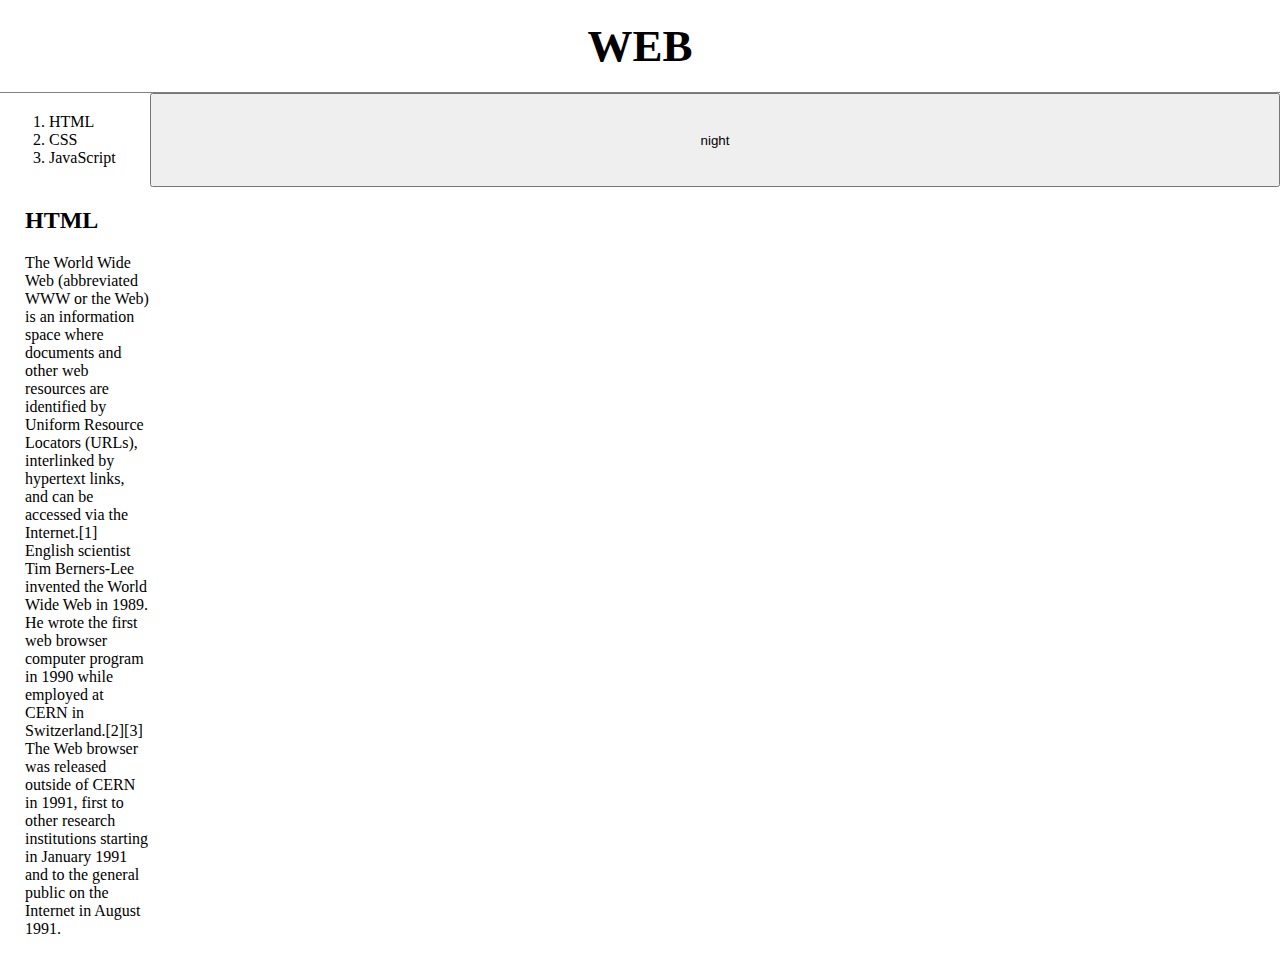
<file: index.html>
<!DOCTYPE html>
<html>
<head>
  <meta charset="utf-8">
  <title>WEB -1 html</title>
  <script src="https://ajax.googleapis.com/ajax/libs/jquery/3.6.0/jquery.min.js"></script>
  <script src = "color.js"></script>
  <link rel="stylesheet" href="style.css">
  </head>
  <body>
    <h1><a href="index.html">WEB</a></h1>
    <div id="grid">
    <ol>
      <li><a href="1.html">1. HTML</a></li>
      <li><a href="2.html">2. CSS</a></li>
      <li><a href="3,html">3. JavaScript</a></li>
    </ol>
    <input id="night_day" type="button" value="night"
    onclick="
    nightDayhandler(this);
    ">
    <div id="article">
    <h2>HTML</h2>
    <p>The World Wide Web (abbreviated WWW or the Web) is an information space where documents and other web resources are identified by Uniform Resource Locators (URLs), interlinked by hypertext links, and can be accessed via the Internet.[1] English scientist Tim Berners-Lee invented the World Wide Web in 1989. He wrote the first web browser computer program in 1990 while employed at CERN in Switzerland.[2][3] The Web browser was released outside of CERN in 1991, first to other research institutions starting in January 1991 and to the general public on the Internet in August 1991.
    </p>
    </div>
  </div>
  </body>
  </html>
</file>
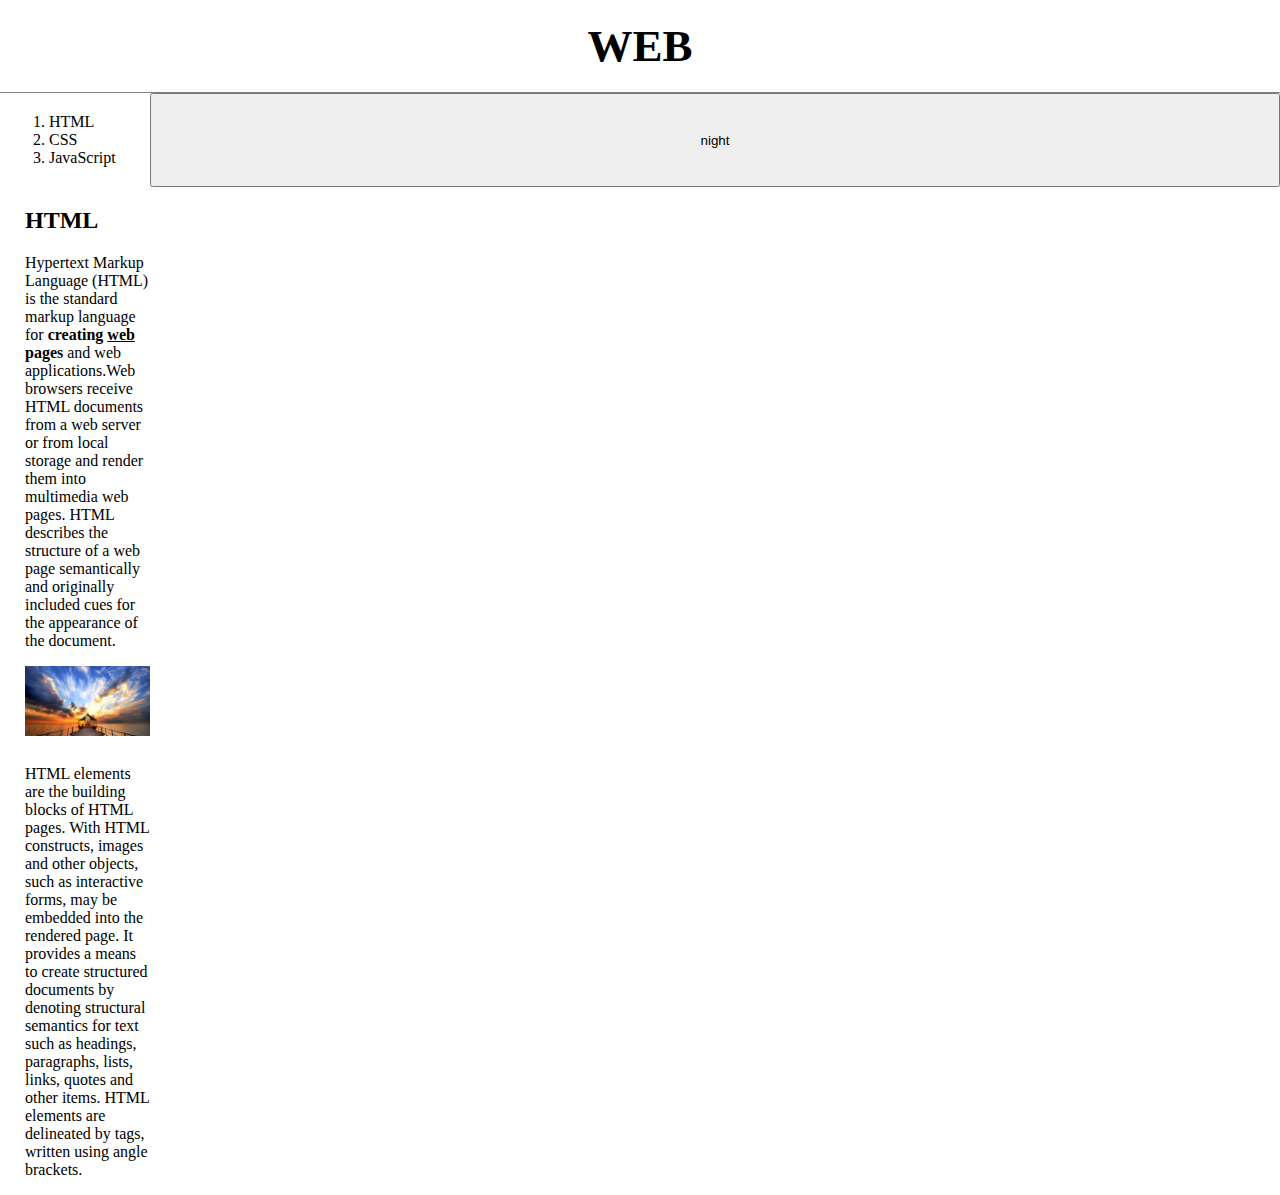
<file: 1.html>
<!DOCTYPE html>
<html>
<head>
  <meta charset="utf-8">
  <title>WEB -1 html</title>
  <script src="https://ajax.googleapis.com/ajax/libs/jquery/3.6.0/jquery.min.js"></script>
  <script src = "color.js"></script>
  <link rel="stylesheet" href="style.css">
  </head>
  <body>
    <h1><a href="index.html">WEB</a></h1>
    <div id="grid">
    <ol>
      <li><a href="1.html">1. HTML</a></li>
      <li><a href="2.html">2. CSS</a></li>
      <li><a href="3,html">3. JavaScript</a></li>
    </ol>
    <input id="night_day" type="button" value="night"
    onclick="
    nightDayhandler(this);
    ">
    <div id="article">
    <h2>HTML</h2>
    <p><a href="https://www.w3.org/TR/html5/" target="_blank" title="html5 speicification">Hypertext Markup Language (HTML)</a> is the standard markup language for <strong>creating <u>web</u> pages</strong> and web applications.Web browsers receive HTML documents from a web server or from local storage and render them into multimedia web pages. HTML describes the structure of a web page semantically and originally included cues for the appearance of the document.</p>
      <img src="coding.jpg" width="100%">
    <p style="margin-top:25px;">HTML elements are the building blocks of HTML pages. With HTML constructs, images and other objects, such as interactive forms, may be embedded into the rendered page. It provides a means to create structured documents by denoting structural semantics for text such as headings, paragraphs, lists, links, quotes and other items. HTML elements are delineated by tags, written using angle brackets.
    </p>
    </div>
  </div>
  </body>
  </html>
</file>
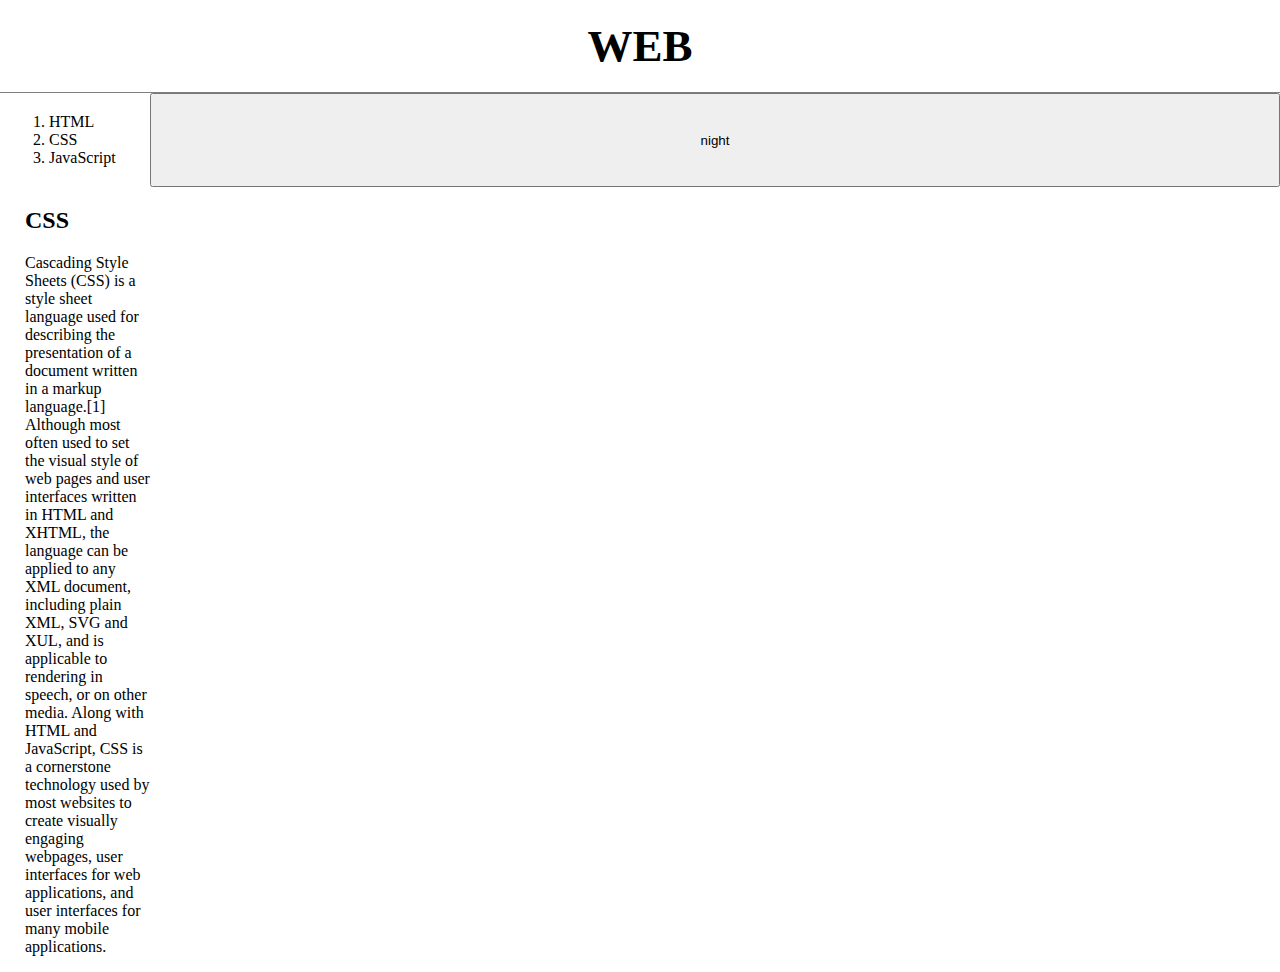
<file: 2.html>
<!doctype html>
<html>
<head>
  <title>WEB - CSS</title>
  <meta charset="utf-8">
  <script src="https://ajax.googleapis.com/ajax/libs/jquery/3.6.0/jquery.min.js"></script>
  <script src = "color.js"></script>
  <link rel="stylesheet" href="style.css">
  </head>
  <body>
    <h1><a href="index.html">WEB</a></h1>
    <div id="grid">
    <ol>
      <li><a href="1.html">1. HTML</a></li>
      <li><a href="2.html">2. CSS</a></li>
      <li><a href="3.html">3. JavaScript</a></li>
    </ol>
    <input id="night_day" type="button" value="night"
    onclick="
    nightDayhandler(this);
    ">
  <!--
    <ol>
      <li><a href="1.html"><font color="red">HTML</font></a></li>
      <li><a href="2.html"><font color="red">CSS</font></a></li>
      <li><a href="3.html"><font color="red">JavaScript</font></a></li>
    </ol>
  -->
  <div id="article">
   <h2>CSS</h2>
    <p>
      Cascading Style Sheets (CSS) is a style sheet language used for describing the presentation of a document written in a markup language.[1] Although most often used to set the visual style of web pages and user interfaces written in HTML and XHTML, the language can be applied to any XML document, including plain XML, SVG and XUL, and is applicable to rendering in speech, or on other media. Along with HTML and JavaScript, CSS is a cornerstone technology used by most websites to create visually engaging webpages, user interfaces for web applications, and user interfaces for many mobile applications.
    </p>
    </div>
  </div>
    </body>
    </html>
</file>
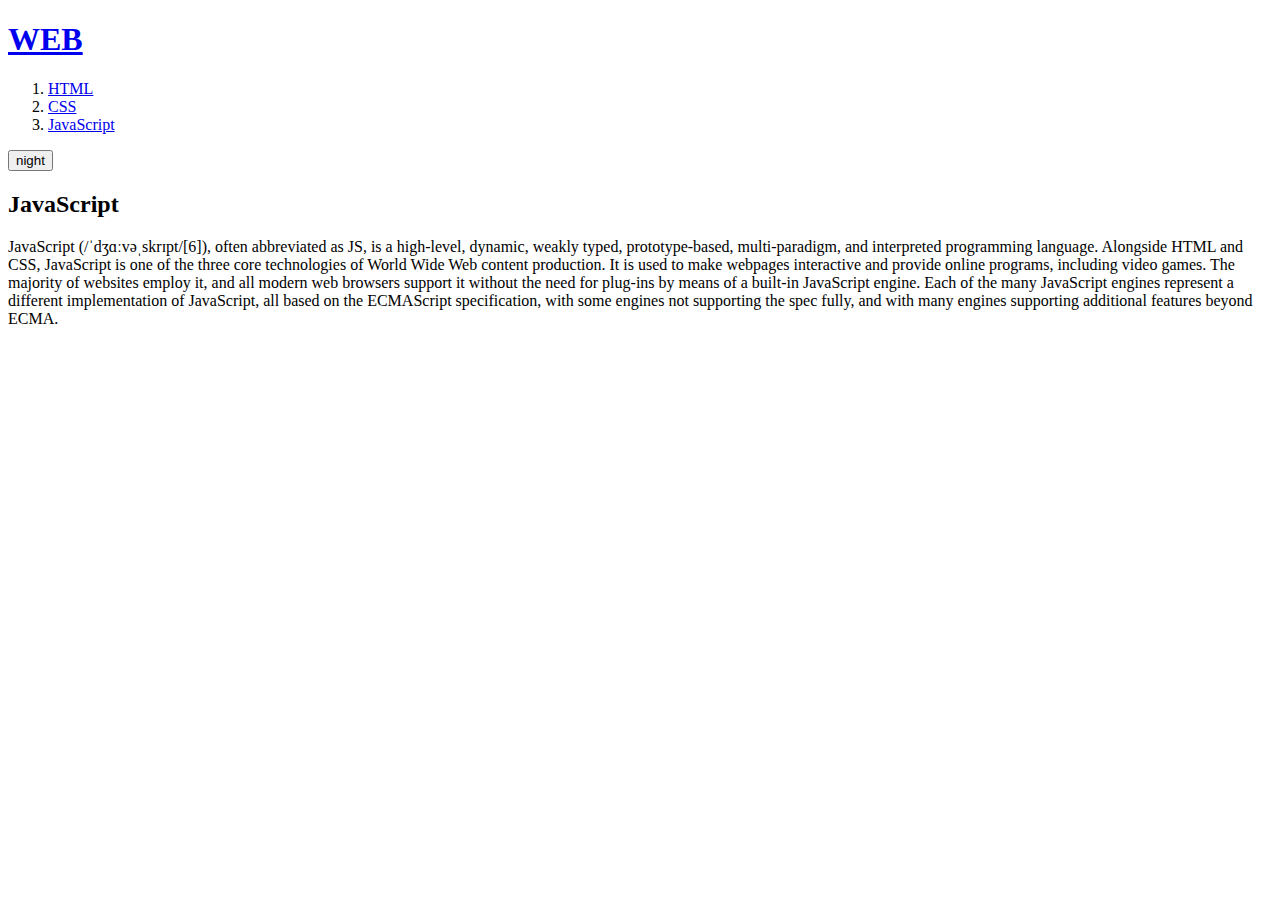
<file: 3.html>
<!doctype html>
<html>
<head>
  <title>WEB - JavaScript</title>
  <meta charset="utf-8">
  <script src="https://ajax.googleapis.com/ajax/libs/jquery/3.6.0/jquery.min.js"></script>
  <script src = "color.js"></script>
</head>
<body>
  <h1><a href="index.html">WEB</a></h1>
  <ol>
    <li><a href="1.html">HTML</a></li>
    <li><a href="2.html">CSS</a></li>
    <li><a href="3.html">JavaScript</a></li>
  </ol>
  <input id="night_day" type="button" value="night"
  onclick="
  nightDayhandler(this);
  ">
  <h2>JavaScript</h2>
  <p>
    JavaScript (/ˈdʒɑːvəˌskrɪpt/[6]), often abbreviated as JS, is a high-level, dynamic, weakly typed, prototype-based, multi-paradigm, and interpreted programming language. Alongside HTML and CSS, JavaScript is one of the three core technologies of World Wide Web content production. It is used to make webpages interactive and provide online programs, including video games. The majority of websites employ it, and all modern web browsers support it without the need for plug-ins by means of a built-in JavaScript engine. Each of the many JavaScript engines represent a different implementation of JavaScript, all based on the ECMAScript specification, with some engines not supporting the spec fully, and with many engines supporting additional features beyond ECMA.
  </p>
</body>
</html>
</file>
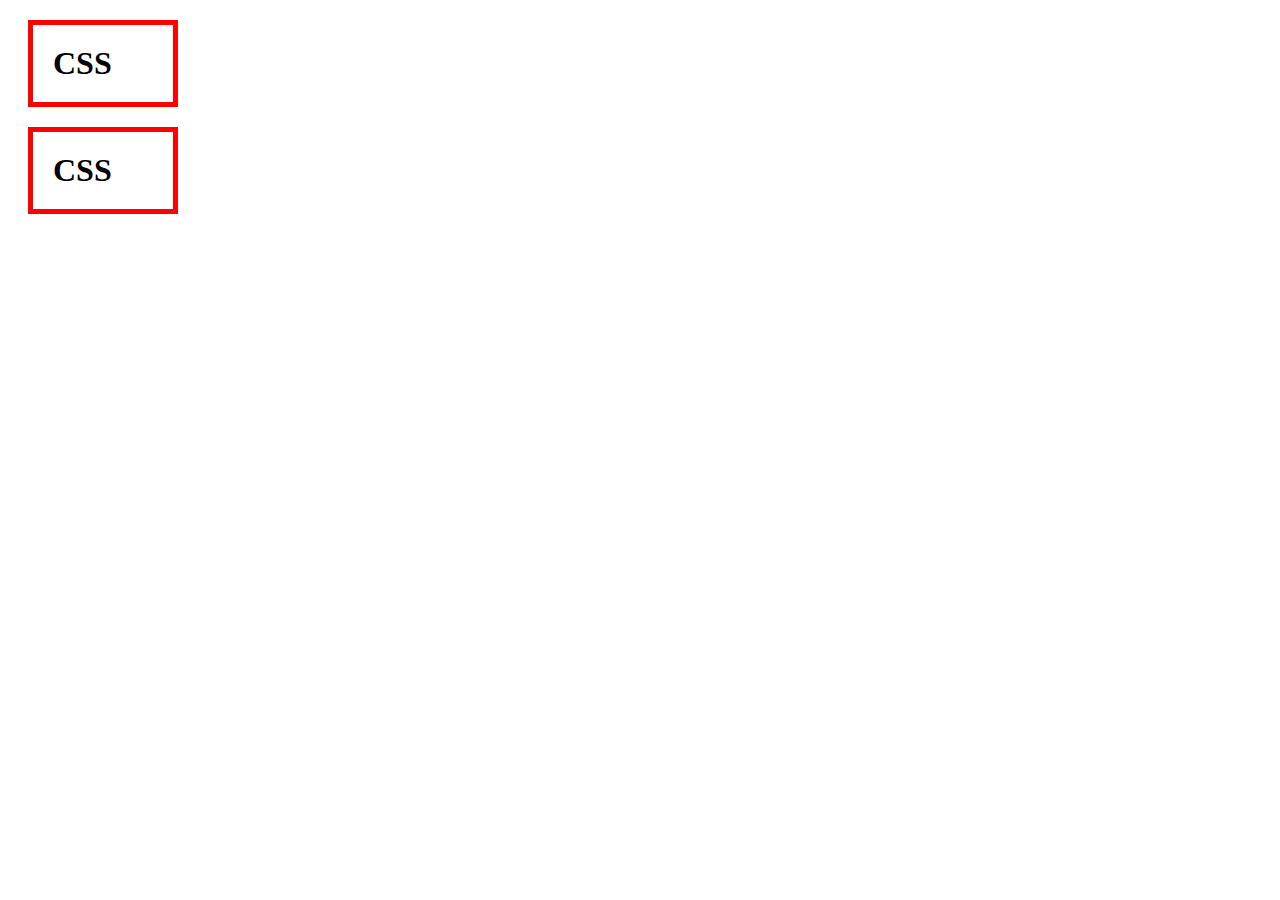
<file: box.html>
<!DOCTYPE html>
<html>
  <head>
    <meta charset="utf-8">
    <title></title>
    <style>
      h1{
        border: 5px solid red;
        padding: 20px;
        margin: 20px;
        display: block;
        width: 100px;
      }
    </style>
  </head>
  <body>
    <h1>CSS</h1>
    <h1>CSS</h1>
  </body>
</html>
</file>
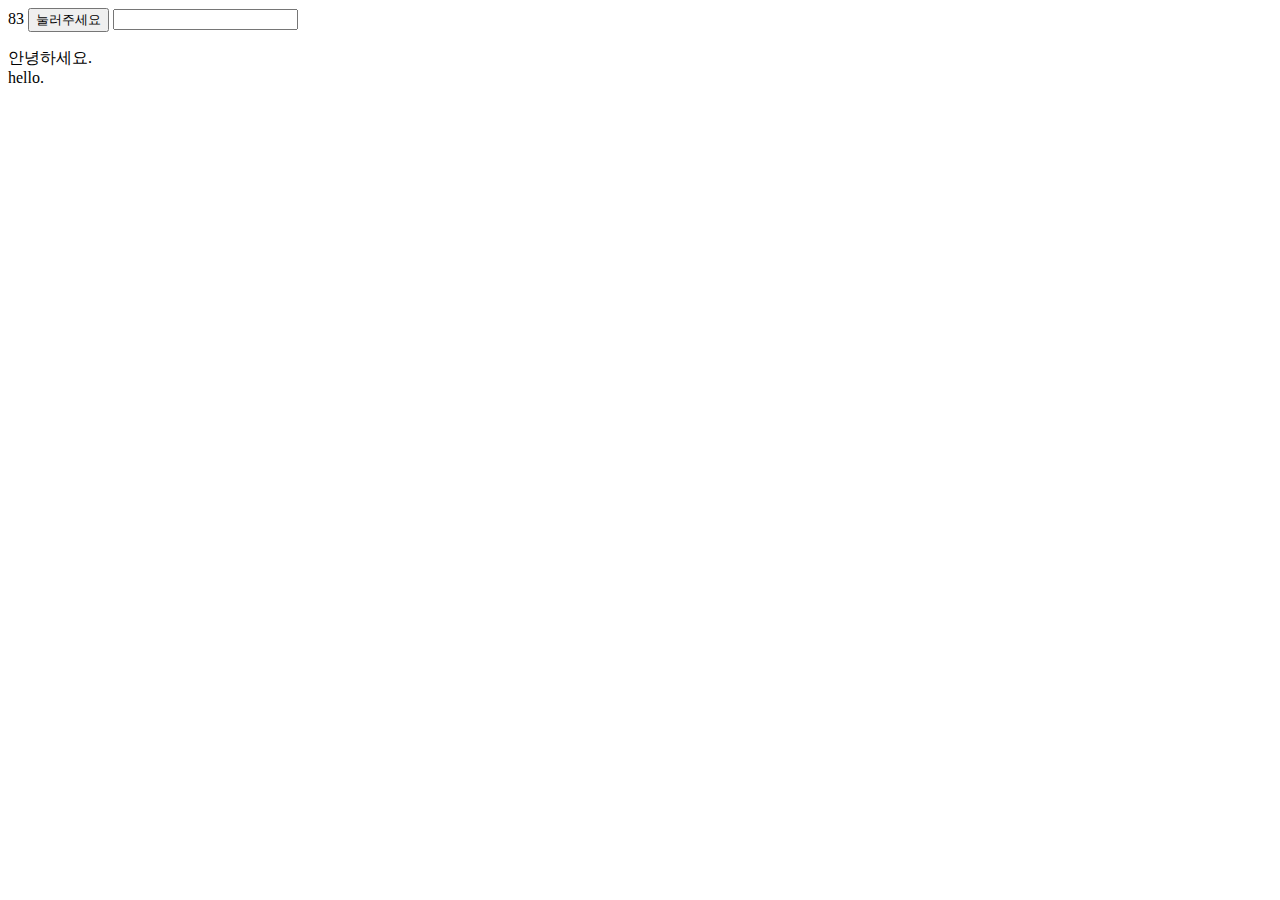
<file: ex1.html>
<!DOCTYPE html>
<html>
  <head>
    <meta charset="utf-8">
    <title></title>
  </head>
  <body>
    <script>
      document.write(51+32);
    </script>
    <input type="button" value="눌러주세요" onclick="alert('hello')">
    <input type="text" onchange="alert('changed')">
    <p>
    안녕하세요.<br>
  hello.</p>
  </body>
</html>
</file>
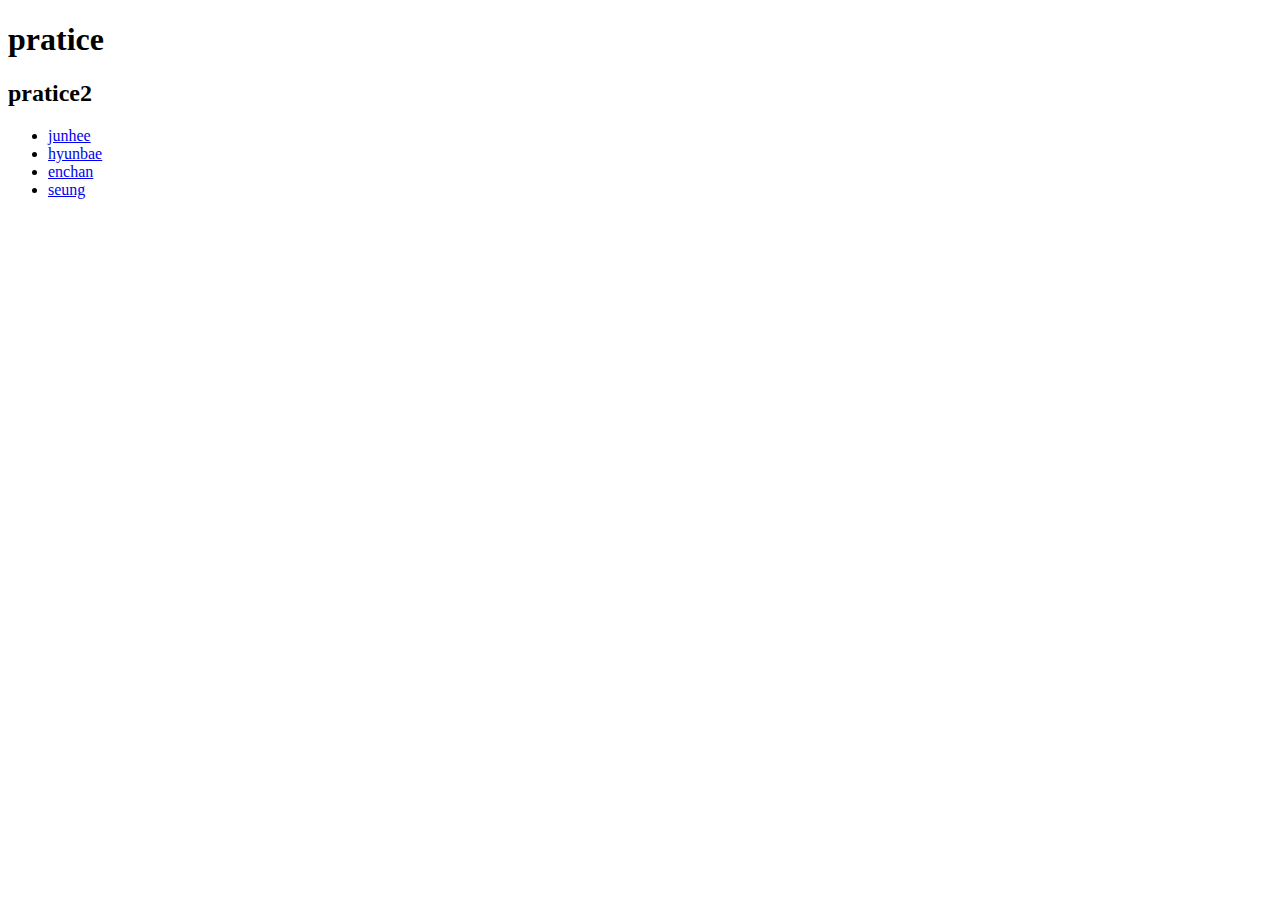
<file: ex5.html>
<!DOCTYPE html>
<html>
  <head>
    <meta charset="utf-8">
    <title></title>
  </head>
  <body>
<h1>pratice</h1>
<script>
  var friend = ['junhee','hyunbae','enchan','seung'];
</script>
<h2>pratice2</h2>
<ul>
<script>
  var i = 0;
  while (i < friend.length) {
    document.write('<li><a href="https;//www.a.com/" '+friend[i]+'>' +friend[i]+ '</a></li>');
    i = i + 1;
  }
</script>
</ul>
  </body>
</html>
</file>
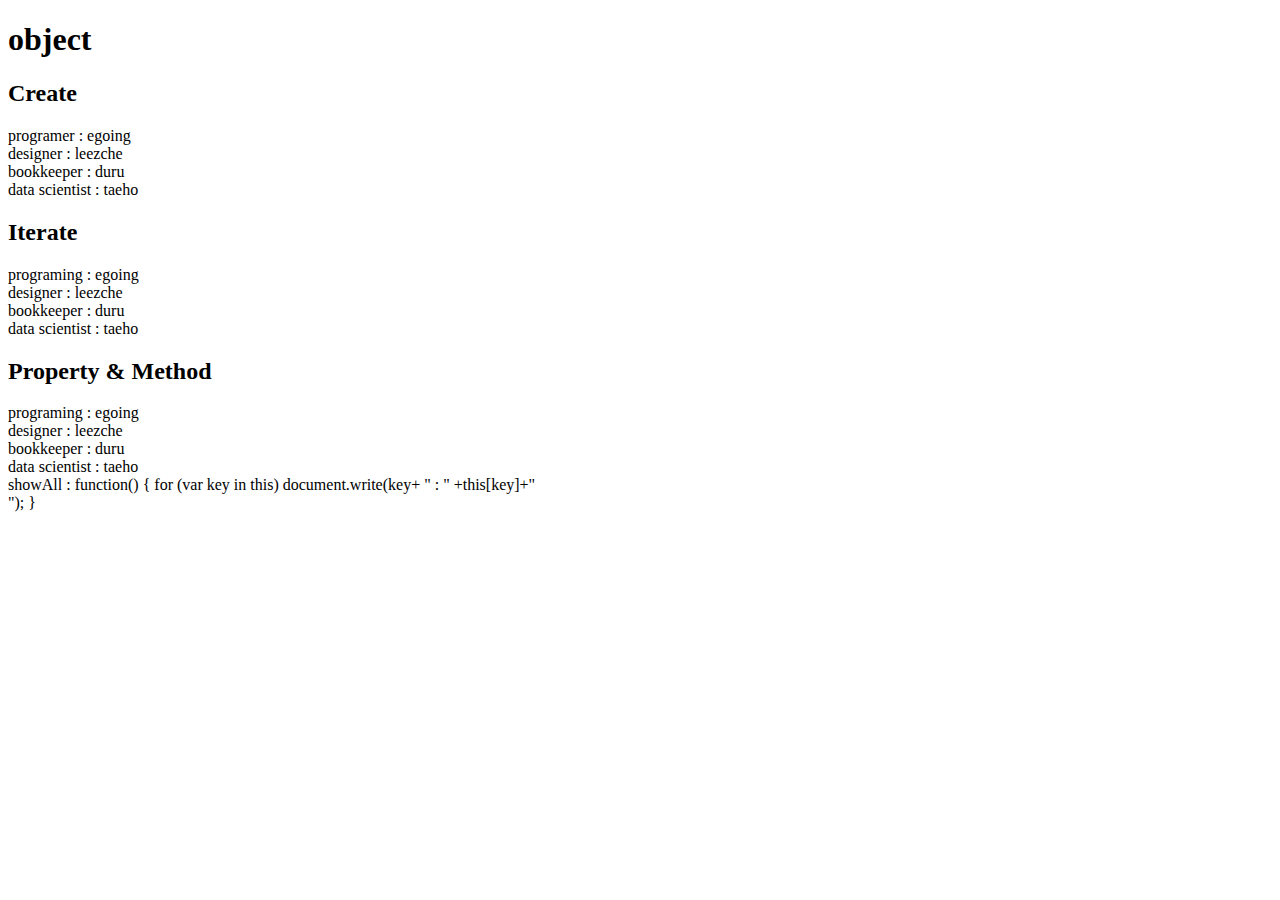
<file: js.html>
<!DOCTYPE html>
<html>
  <head>
    <meta charset="utf-8">
    <title></title>
  </head>
  <body>
    <h1>object</h1>
    <h2>Create</h2>
    <script>
      var coworkers = {
        "programing":"egoing",
        "designer":"leezche"
      };
      document.write("programer : "+coworkers.programing+"<br>");
      document.write("designer : "+coworkers.designer+"<br>");
      coworkers.bookkeeper = "duru";
      document.write("bookkeeper : "+coworkers.bookkeeper+"<br>");
      coworkers["data scientist"] = "taeho";
      document.write("data scientist : "+coworkers["data scientist"]+"<br>");
    </script>
    <h2>Iterate</h2>
    <script>
      for (var key in coworkers) {
        document.write(key+ " : " +coworkers[key]+"<br>");
      }
    </script>
    <h2>Property & Method</h2>
    <script>
      coworkers.showAll = function() {
        for (var key in this)
        document.write(key+ " : " +this[key]+"<br>");
      }
      coworkers.showAll();
    </script>
  </body>
</html>
</file>
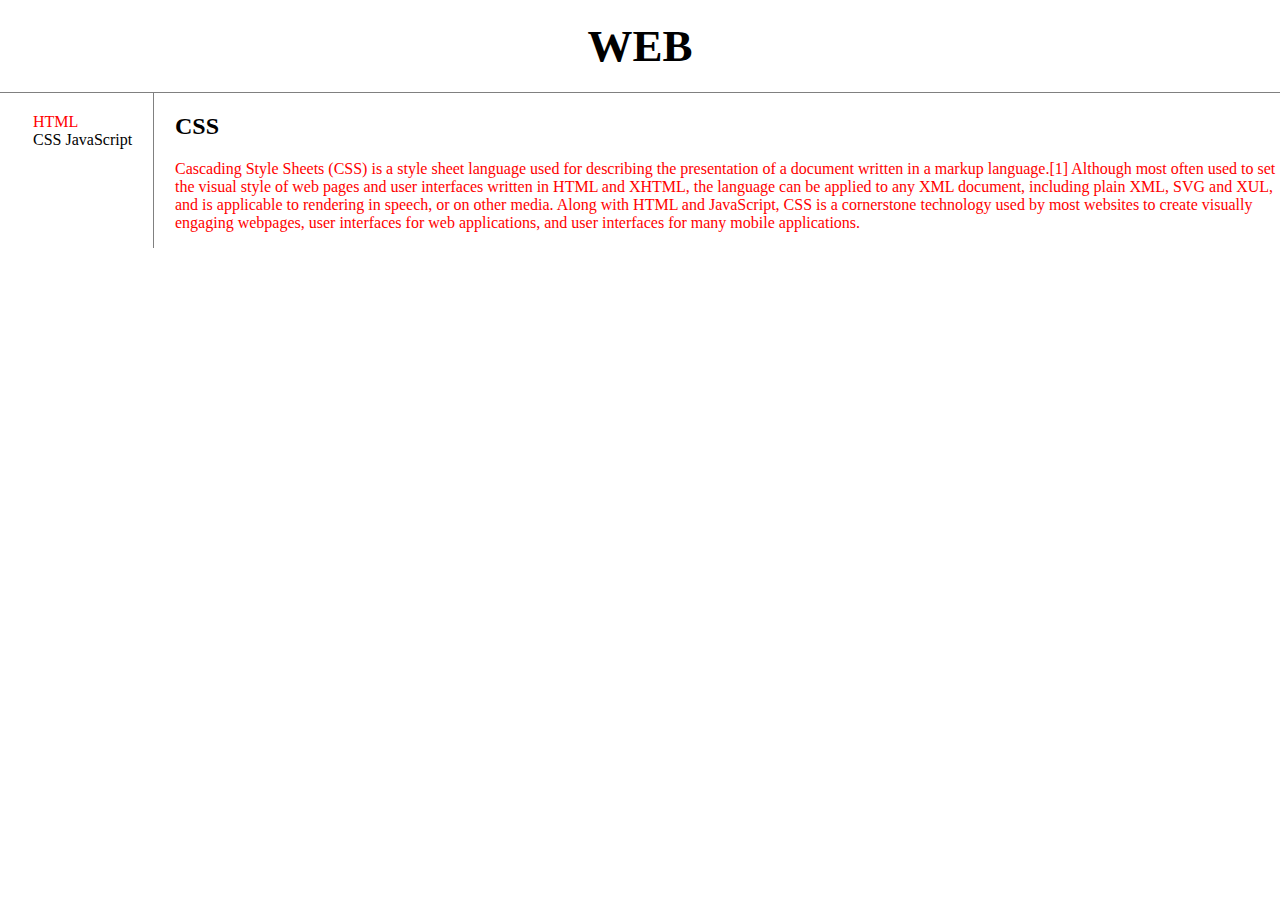
<file: motion.html>
<!doctype html>
<html>
<head>
  <title>WEB - CSS</title>
  <meta charset="utf-8">
<link rel="stylesheet" href="style.css">
<style>
  .motion {
    color:green;
  }
  p {
    color:red;
  }
</style>
</head>
<body>
  <h1><a href="index.html">WEB</a></h1>
  <div id="grid">
  <ol>
    <div class="motion">
      <li><a href="1.html" style= "color:red">HTML</a></li>
    </div>
    <li><a href="2.html">CSS</a></li>
    <li><a href="3.html">JavaScript</a></li>
  </ol>
<!--
  <ol>
    <li><a href="1.html"><font color="red">HTML</font></a></li>
    <li><a href="2.html"><font color="red">CSS</font></a></li>
    <li><a href="3.html"><font color="red">JavaScript</font></a></li>
  </ol>
-->
<div id="article">
 <h2>CSS</h2>
  <p>
    Cascading Style Sheets (CSS) is a style sheet language used for describing the presentation of a document written in a markup language.[1] Although most often used to set the visual style of web pages and user interfaces written in HTML and XHTML, the language can be applied to any XML document, including plain XML, SVG and XUL, and is applicable to rendering in speech, or on other media. Along with HTML and JavaScript, CSS is a cornerstone technology used by most websites to create visually engaging webpages, user interfaces for web applications, and user interfaces for many mobile applications.
  </p>
  </div>
</div>
  </body>
  </html>
</file>
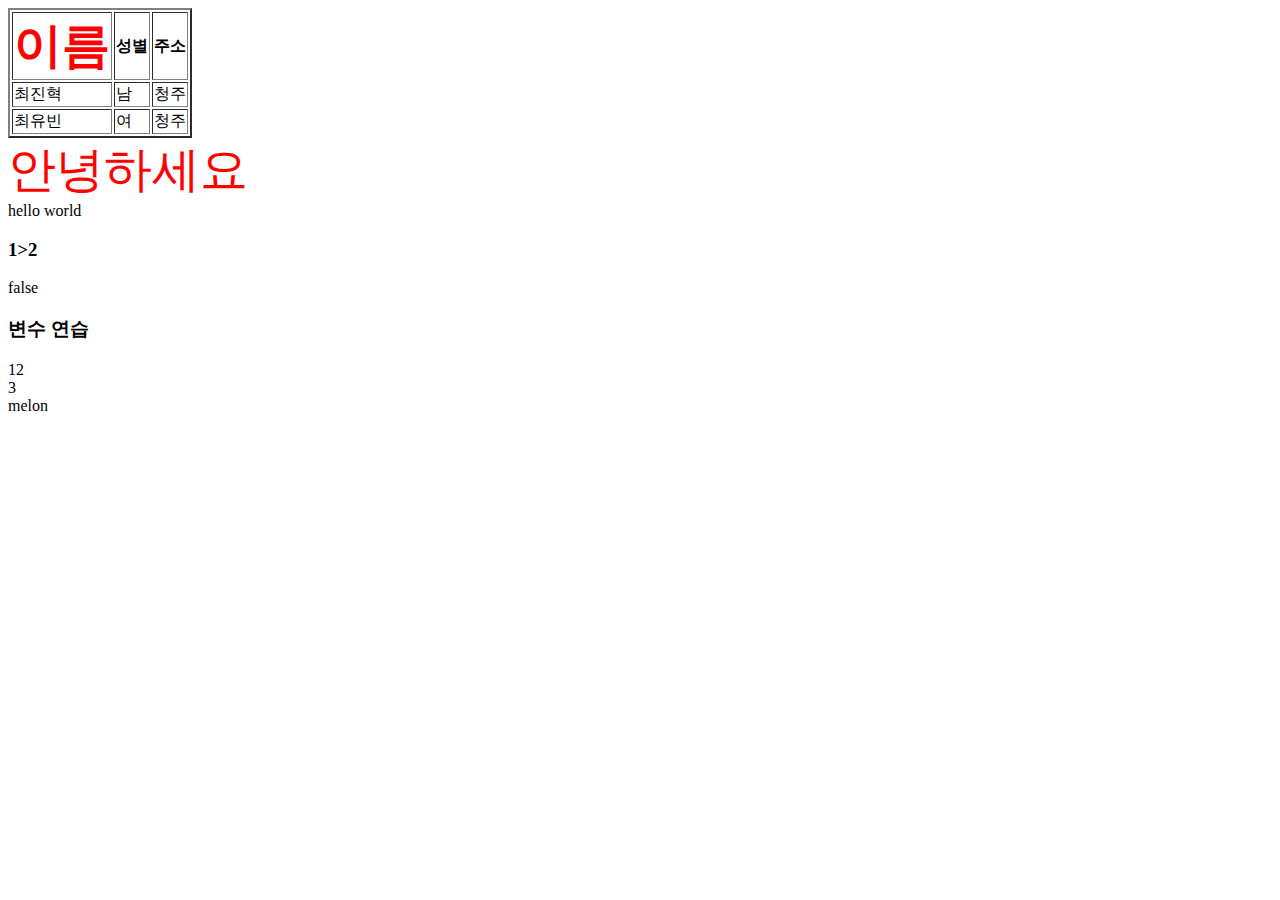
<file: practice.html>
<html>
<head><meta charset="utf-8">
<style>
  table {
    color: black;
  }
  #prt {
    color: red;
  }
  #prt {
    font-size: 3rem;
  }
  .ppt:hover {
    background-color: deepskyblue;
    color: white;
    display: inline-block;
    font-size: 2rem;
    transform: rotate(45deg);
    margin: 100px;

  }
</style>
</head>
<body>

<table border="2">
  <thead>
    <tr>
        <th id="prt">이름</th>     <th>성별</th>   <th>주소</th>
    </tr>
    </thead>
    <tbody>
    <tr>
        <td>최진혁</td>  <td>남</td>      <td >청주</td>
    </tr>
  </tbody>
  <tfoot>
    <tr>
        <td>최유빈</td>  <td>여</td>      <td>청주</td>
    </tr>
    </tfoot>
</table>
<div id="prt">
  안녕하세요

</div>
<div class="ppt">
  hello world

</div>
<h3>1&gt;2</h3>
<script>
  document.write(1>2);
</script>
<h3>변수 연습</h3>
<script>
function plus() {
  document.write(1+11+'<br>');
}
plus();
  var apple = ['apple',"banana"];
  apple.push('melon');
  document.write(apple.length,'<br>');
  document.write(apple[2]);
</script>


</body>
</html>
</file>
<file: style.css>
a {
  color:black;
  text-decoration: none;
}
h1 {
  text-align: center;
  font-size: 45px;
  border-bottom: 1px gray solid;
  margin: 0px;
  padding: 20px;
}
ol {
  border-right: 1px gray solid;
  width: 100px;
  margin: 0px;
  padding: 20px;
}
body {
  margin: 0px;
}
#grid {
  display: grid;
  grid-template-columns: 150px 1fr;
}
#grid ol {
  padding-left: 33px;
}
#grid li {
  display: inline-block;
}
#grid li:hover {
  transform :scalex(1.5);
  transform-origin : 0 100% 0
scale(1.5);
 transition: all 0.5s;
}
#grid #article {
  padding-left: 25px;
}
@media (max-width: 800px) {
  #grid {
    display: block;
  }
  ol {
    border-right: none;
  }
  h1 {
    border-bottom: none;
  }
    }
</file>
